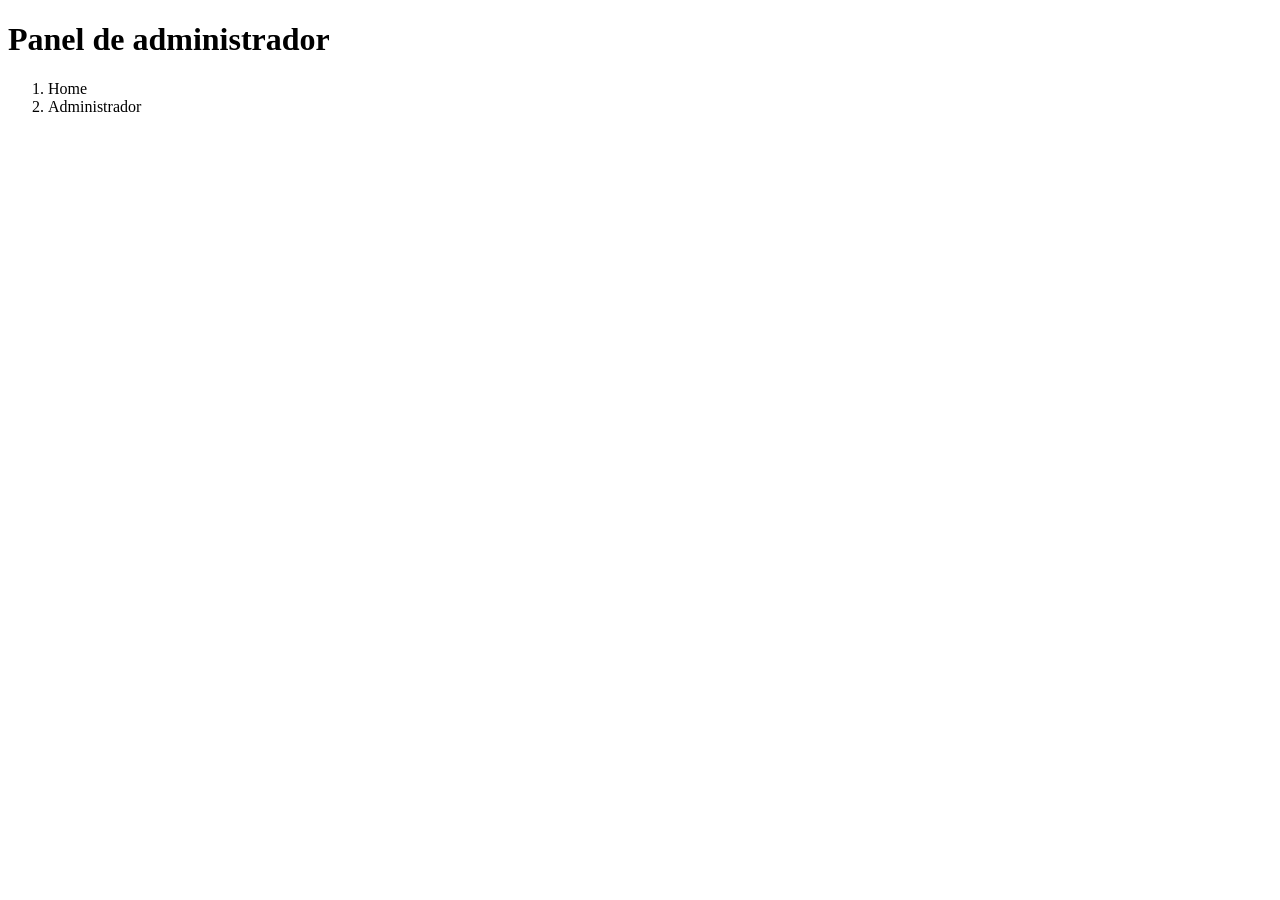
<file: src/main/resources/templates/administrador/home.html>
<!DOCTYPE html>

<html lang="en" xmlns="http://www.thymeleaf.org"><!--convertir plantilla a thymeleaf-->



<head th:insert="~{administrador/template_admin.html::head}"></head>



<body>



	<!-- ======= Header ======= -->

	<div th:insert="~{administrador/template_admin.html::header}"></div>

	<!-- End Header -->



	<main id="main" class="main">



		<div class="pagetitle">

			<h1>Panel de administrador</h1>

			<nav>

				<ol class="breadcrumb">

					<li class="breadcrumb-item"><a th:href="@{/administrador}">Home</a></li>

					<li class="breadcrumb-item active">Administrador</li>

				</ol>

			</nav>

		</div><!-- End Page Title -->



		<section class="section dashboard">
			<div class="row aling -items-top">
				<div class="col-lg-4" th:each="producto: ${productos}">
					<div class="card">
						<img th:src="@{/images/{img} (img=${producto.imagen})}" class="card-img-top" th:alt="${producto.nombre}">
						<div class="card-body">
							<h5 class="card-title" th:text="${producto.nombre}"></h5>
							<p class="card-text" th:text="${producto.descripcion}"></p>
							
						</div>
					</div>
					
				</div>
				
			</div>


		</section>



	</main><!-- End #main -->



	<!-- ======= Footer ======= -->

	<div th:insert="~{administrador/template_admin.html::footer}"></div>

	<!-- End Footer -->







	<!-- Vendor JS Files -->

	<div th:insert="~{administrador/template_admin.html::jsFiles}"></div>



	<!-- Template Main JS File -->

	<script th:src="@{/assetsADMIN/js/main.js}"></script>



</body>



</html>
</file>
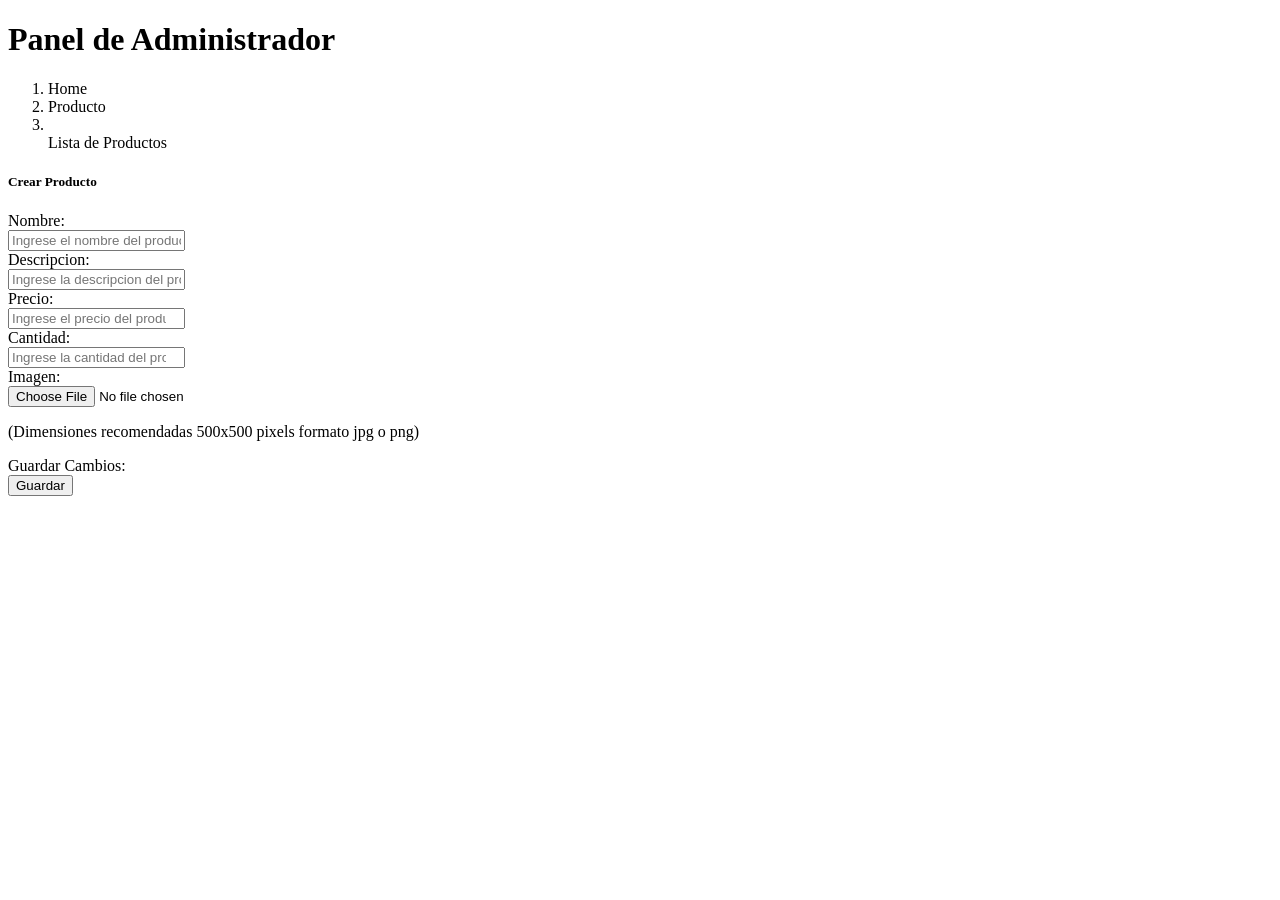
<file: src/main/resources/templates/productos/create.html>
<!DOCTYPE html>

<html lang="es" xmlns=" http://www.thymeLeaf.org"><!--covertir plantilla a thymeleaf-->





<head th:insert="~{administrador/template_admin.html::head}"></head>



<body>



	<!-- ======= Header ======= -->



	<div th:insert="~{administrador/template_admin.html::header}"></div>



	<!-- End Header -->



	<main id="main" class="main">



		<div class="pagetitle">

			<h1>Panel de Administrador</h1>

			<nav>

				<ol class="breadcrumb">

					<li class="breadcrumb-item"><a th:href="@{../administrador}">Home</a></li>

					<li class="breadcrumb-item"><a th:href="@{/productos}">Producto</a></li>

					<li class="breadcrumb-item active"></li><a href="#"></a>Lista de Productos</li>



				</ol>

			</nav>

		</div><!-- End Page Title -->



		<section class="section dashboard">
			<div class="card">
				<div class="card-body">
					<h5 class="card-title">Crear Producto</h5>

					<form th:action="@{/productos/save}" method="post" enctype="multipart/form-data">
						<div class="row mb-3">
							<label for="inputText" class="col-sm-2 col-form-label">Nombre: </label>
							<div class="col-sm-10">
								<input type="text" class="form-control" id="nombre" name="nombre"
									placeholder="Ingrese el nombre del producto" autocomplete="off" required>
							</div>
						</div>
						<div class="row mb-3">
							<label for="inputText" class="col-sm-2 col-form-label">Descripcion: </label>
							<div class="col-sm-10">
								<input type="text" class="form-control" id="descripcion" name="descripcion"
									placeholder="Ingrese la descripcion del producto" autocomplete="off" required>
							</div>
						</div>
						<div class="row mb-3">
							<label for="inputNumber" class="col-sm-2 col-form-label">Precio: </label>
							<div class="col-sm-10">
								<input type="number" class="form-control" id="precio" name="precio"
									placeholder="Ingrese el precio del producto" autocomplete="off" required>
							</div>
						</div>
						<div class="row mb-3">
							<label for="inputNumber" class="col-sm-2 col-form-label">Cantidad: </label>
							<div class="col-sm-10">
								<input type="number" class="form-control" id="cantidad" name="cantidad"
									placeholder="Ingrese la cantidad del producto" autocomplete="off" required>
							</div>
						</div>
						<div class="row mb-3">
							<label for="inputFile" class="col-sm-2 col-form-label">Imagen: </label>
							<div class="col-sm-10">
								<input type="file" class="form-control" id="img" name="img">
								<p>(Dimensiones recomendadas 500x500 pixels formato jpg o png)</p>
							</div>
						</div>

						<div class="row mb-3">
							<label class="col-sm-2 col-form-label">Guardar Cambios: </label>
							<div class="col-sm-10">
								<button type="submit" class="btn btn-success"><i
										class="bi bi-send-plus"></i>Guardar</button>
							</div>
						</div>


					</form>
				</div>
			</div>


		</section>



	</main><!-- End #main -->



	<!-- ======= Footer ======= -->



	<div th:insert="~{administrador/template_admin.html::footer}"></div>





	</div>

	<!-- End Footer -->





	<!-- Vendor JS Files -->

	<div th:insert="~{administrador/template_admin.html::jsFiles}"></div>





</body>



</html>
</file>
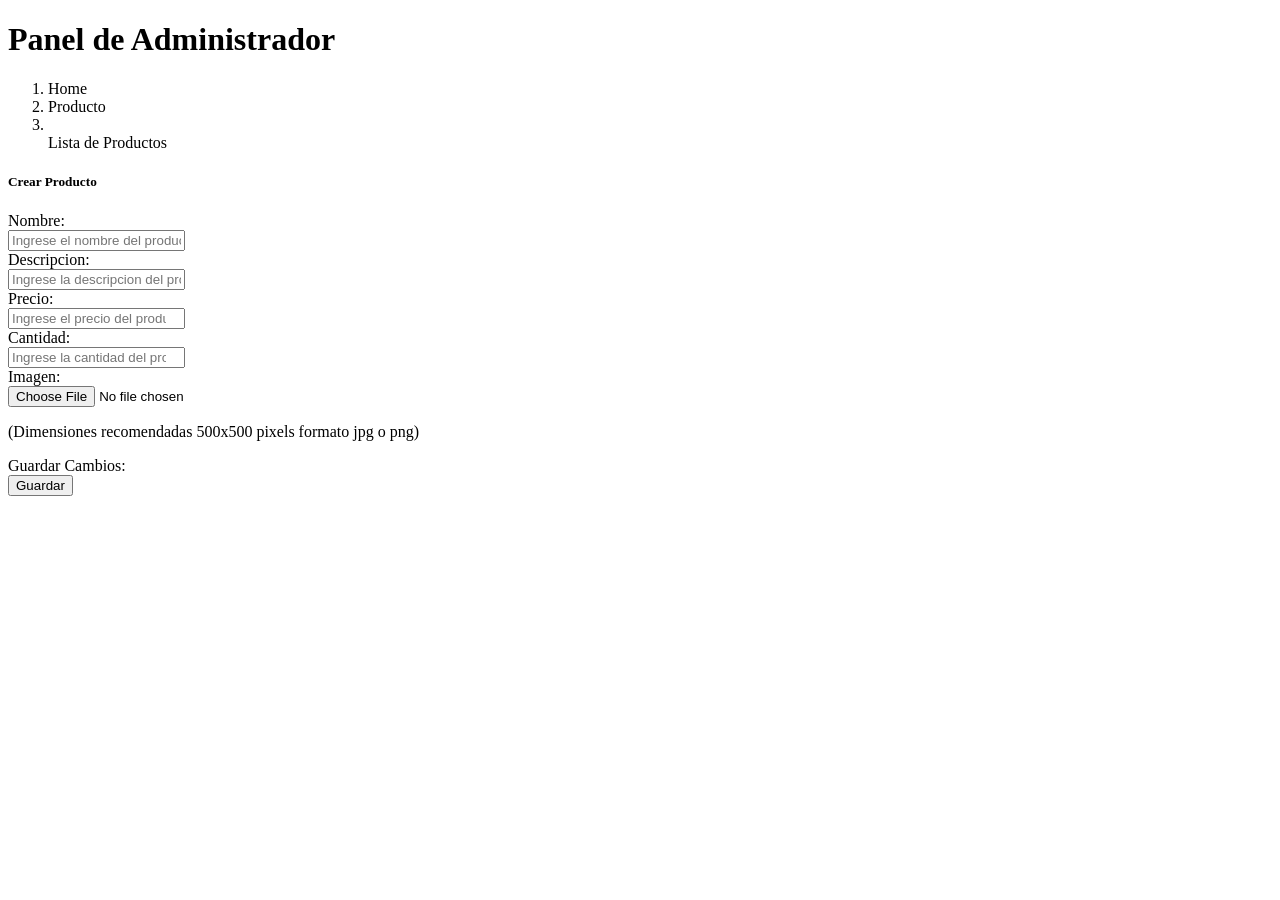
<file: src/main/resources/templates/productos/edit.html>
<!DOCTYPE html>

<html lang="es" xmlns=" http://www.thymeLeaf.org"><!--covertir plantilla a thymeleaf-->





<head th:insert="~{administrador/template_admin.html::head}"></head>



<body>



	<!-- ======= Header ======= -->



	<div th:insert="~{administrador/template_admin.html::header}"></div>



	<!-- End Header -->



	<main id="main" class="main">



		<div class="pagetitle">

			<h1>Panel de Administrador</h1>

			<nav>

				<ol class="breadcrumb">

					<li class="breadcrumb-item"><a th:href="@{../administrador}">Home</a></li>

					<li class="breadcrumb-item"><a th:href="@{/productos}">Producto</a></li>

					<li class="breadcrumb-item active"></li><a href="#"></a>Lista de Productos</li>



				</ol>

			</nav>

		</div><!-- End Page Title -->



		<section class="section dashboard">
			<div class="card">
				<div class="card-body">
					<h5 class="card-title">Crear Producto</h5>

					<form th:action="@{/productos/update}" method="post" enctype="multipart/form-data">
						<div>
							<input type="hidden" name="id" id="id" th:value="${producto.id}">
						</div>
						<div class="row mb-3">
							<label for="inputText" class="col-sm-2 col-form-label">Nombre: </label>
							<div class="col-sm-10">
								<input type="text" class="form-control" id="nombre" name="nombre"
									placeholder="Ingrese el nombre del producto" autocomplete="off" required th:value="${producto.nombre}">
							</div>
						</div>
						<div class="row mb-3">
							<label for="inputText" class="col-sm-2 col-form-label">Descripcion: </label>
							<div class="col-sm-10">
								<input type="text" class="form-control" id="descripcion" name="descripcion"
									placeholder="Ingrese la descripcion del producto" autocomplete="off" required th:value="${producto.descripcion}">
							</div>
						</div>
						<div class="row mb-3">
							<label for="inputNumber" class="col-sm-2 col-form-label">Precio: </label>
							<div class="col-sm-10">
								<input type="number" class="form-control" id="precio" name="precio"
									placeholder="Ingrese el precio del producto" autocomplete="off" required th:value="${producto.precio}">
							</div>
						</div>
						<div class="row mb-3">
							<label for="inputNumber" class="col-sm-2 col-form-label">Cantidad: </label>
							<div class="col-sm-10">
								<input type="number" class="form-control" id="cantidad" name="cantidad"
									placeholder="Ingrese la cantidad del producto" autocomplete="off" required th:value="${producto.cantidad}">
							</div>
						</div>
						<div class="row mb-3">
							<label for="inputFile" class="col-sm-2 col-form-label">Imagen: </label>
							<div class="col-sm-10">
								<input type="file" class="form-control" id="img" name="img">
								<p>(Dimensiones recomendadas 500x500 pixels formato jpg o png)</p>
							</div>
						</div>

						<div class="row mb-3">
							<label class="col-sm-2 col-form-label">Guardar Cambios: </label>
							<div class="col-sm-10">
								<button type="submit" class="btn btn-success"><i
										class="bi bi-send-plus"></i>Guardar</button>
							</div>
						</div>


					</form>
				</div>
			</div>


		</section>



	</main><!-- End #main -->



	<!-- ======= Footer ======= -->



	<div th:insert="~{administrador/template_admin.html::footer}"></div>





	</div>

	<!-- End Footer -->





	<!-- Vendor JS Files -->

	<div th:insert="~{administrador/template_admin.html::jsFiles}"></div>





</body>



</html>
</file>
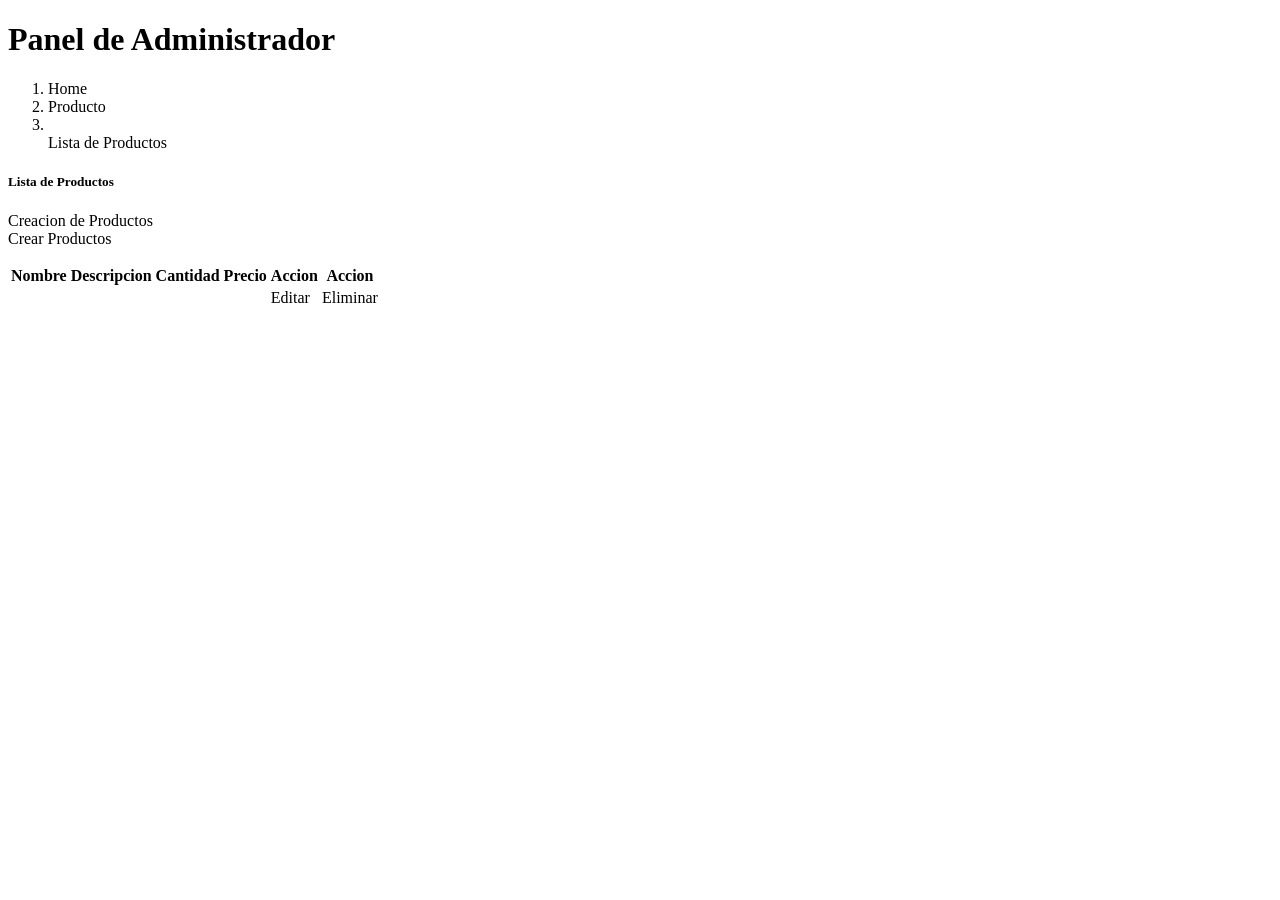
<file: src/main/resources/templates/productos/show.html>
<!DOCTYPE html>

<html lang="es" xmlns=" http://www.thymeLeaf.org"><!--covertir plantilla a thymeleaf-->





<head th:insert="~{administrador/template_admin.html::head}"></head>



<body>



	<!-- ======= Header ======= -->



	<div th:insert="~{administrador/template_admin.html::header}"></div>



	<!-- End Header -->



	<main id="main" class="main">



		<div class="pagetitle">

			<h1>Panel de Administrador</h1>

			<nav>

				<ol class="breadcrumb">

					<li class="breadcrumb-item"><a th:href="@{../administrador}">Home</a></li>

					<li class="breadcrumb-item"><a th:href="@{/productos}">Producto</a></li>

					<li class="breadcrumb-item active"></li><a href="#"></a>Lista de Productos</li>



				</ol>

			</nav>

		</div><!-- End Page Title -->



		<section class="section dashboard">

			<div class="row>">

				<div class="colg-lg-12">

					<div class="card">

						<div class="card-body">

							<h5 class="card-title">Lista de Productos</h5>

							<p>Creacion de Productos

								<br><a class="btn btn-primary" th:href="@{/productos/create}">Crear Productos</a>

							</p>



							<table class="table datatable">

								<thead>

									<tr>

										<th scope="col">Nombre</th>

										<th scope="col">Descripcion</th>

										<th scope="col">Cantidad</th>

										<th scope="col">Precio</th>

										<th scope="col">Accion</th>

										<th scope="col">Accion</th>

									</tr>

								</thead>

								<tbody>

									<tr th:each="producto:${productos}">

										<td th:text="${producto.nombre}"></td>

										<td th:text="${producto.descripcion}"></td>

										<td th:text="${producto.cantidad}"></td>

										<td
											th:text="${#strings.concat('$', #numbers.formatDecimal(producto.precio, 0, 'POINT', 0, 'POINT'))}">

										</td>

										<td><a tittle="Editar" class="btn btn-warning"
												th:href="@{productos/edit/{id} (id=${producto.id})}"><i
													class="bi bi-pencil-square"></i>Editar</a></td>

										<td><a tittle="Eliminar" class="btn btn-danger"
												th:href="@{productos/delete/{id} (id=${producto.id})}"><i
													class="bi bi-file-earmark-x"></i>Eliminar</a></td>



										<td></td>

									</tr>

								</tbody>

							</table>



						</div>

					</div>

				</div>

			</div>



		</section>



	</main><!-- End #main -->



	<!-- ======= Footer ======= -->



	<div th:insert="~{administrador/template_admin.html::footer}"></div>





	</div>

	<!-- End Footer -->





	<!-- Vendor JS Files -->

	<div th:insert="~{administrador/template_admin.html::jsFiles}"></div>





</body>



</html>
</file>
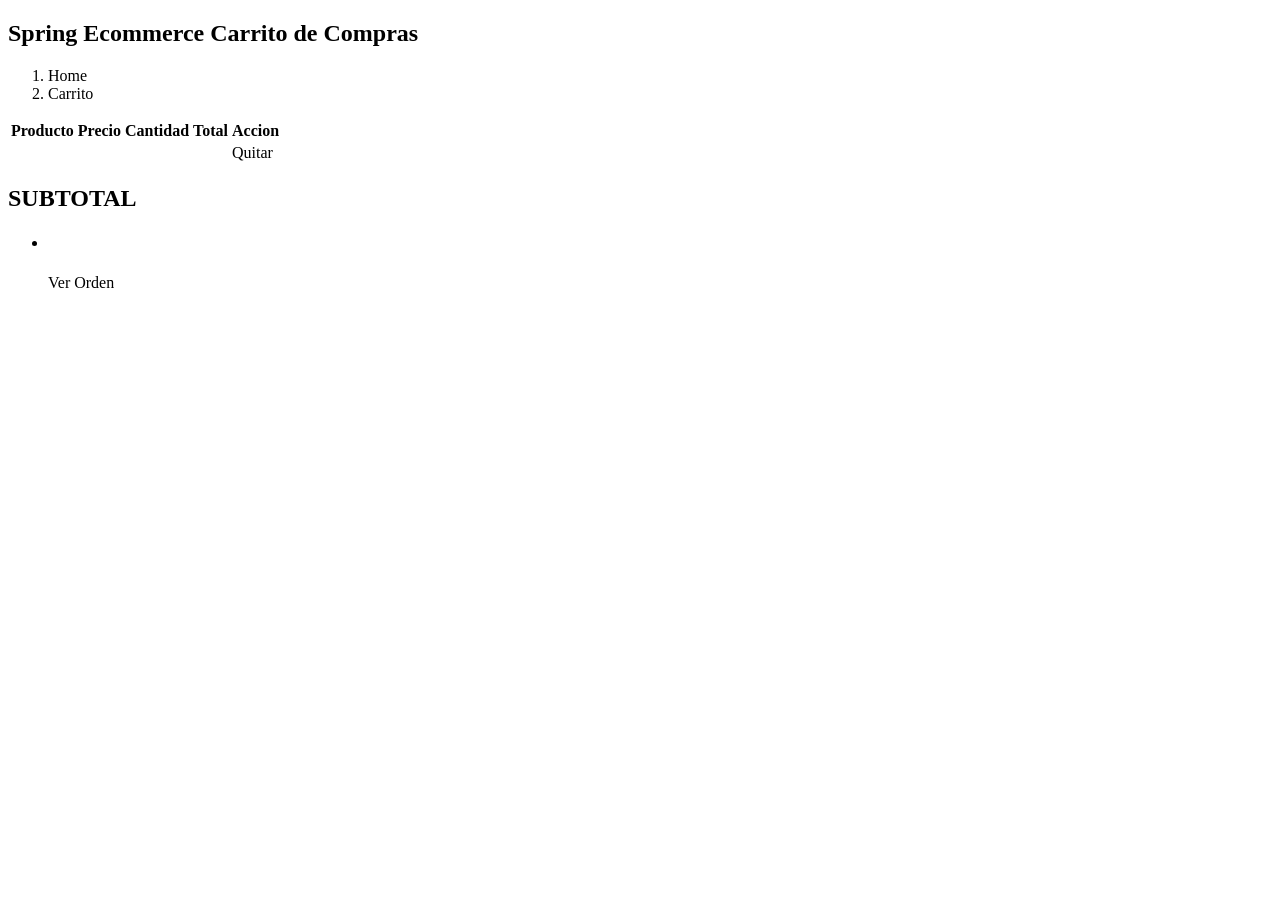
<file: src/main/resources/templates/usuario/carrito.html>
<!DOCTYPE html>
<html lang="es" xmlns:th="http://thymeLeaf.org">

<head th:insert="~{usuario/template_user.html::head}">

</head>

<body>

	<div th:insert="~{usuario/template_user.html::headerLogout}"></div>

	<!-- Hero Section -->
	<section class="hero-section">

	</section>

	<!-- Carrusel de Promociones -->
	<section class="container mb-5">

	</section>

	<!-- Productos -->
	<section class="container mb-5" id="productos">
		<h2 class="section-title">Spring Ecommerce Carrito de Compras</h2>
		<nav aria-label="breadcrumb">
			<ol class="breadcrumb">
				<li class="breadcrumb-item"><a th:href="@{/}">Home</a></li>
				<li class="breadcrumb-item active" aria-current="page">Carrito</li>
			</ol>
		</nav>
		<div class="card mb-4">
			<div class="card-body">
				<div class="row">
					<div class="col-lg-9">
						<table class="table">
							<thead>
								<tr>
									<th scope="col">Producto</th>
									<th scope="col">Precio</th>
									<th scope="col">Cantidad</th>
									<th scope="col">Total</th>
									<th scope="col">Accion</th>
								</tr>
							</thead>
							<tbody>
								<tr th:each="dorden:${cart}">
									<td th:text="${dorden.nombre}"></td>
									<td th:text="${dorden.precio}"></td>
									<td th:text="${dorden.cantidad}"></td>
									<td th:text="${#strings.concat('$', #numbers.formatDecimal(dorden.total, 0, 'POINT', 0, 'POINT'))}"></td>
									<td>
										<a th:href="@{/delete/cart/{id} (id=${dorden.producto.id})}" class="btn btn-danger">Quitar</a>
									</td>

								</tr>
							</tbody>
						</table>
					</div>
					<div class="col-lg-3">
						<h2 class="card-title">SUBTOTAL</h2>
						<ul class="list-group">
							<li class="list-group-item">
								<h5
									th:text="${#strings.concat('$', #numbers.formatDecimal(orden.total, 0, 'POINT', 0, 'POINT'))}">
								</h5>
							</li>
							<a th:href="@{/orden}" class="btn btn-secondary"> Ver Orden</a>
						</ul>
					</div>
				</div>
			</div>
		</div>
	</section>

	<div th:insert="~{usuario/template_user.html::footer}"></div>


	<div th:insert="~{usuario/template_user.html::jsFiles}"></div>
</body>

</html>
</file>
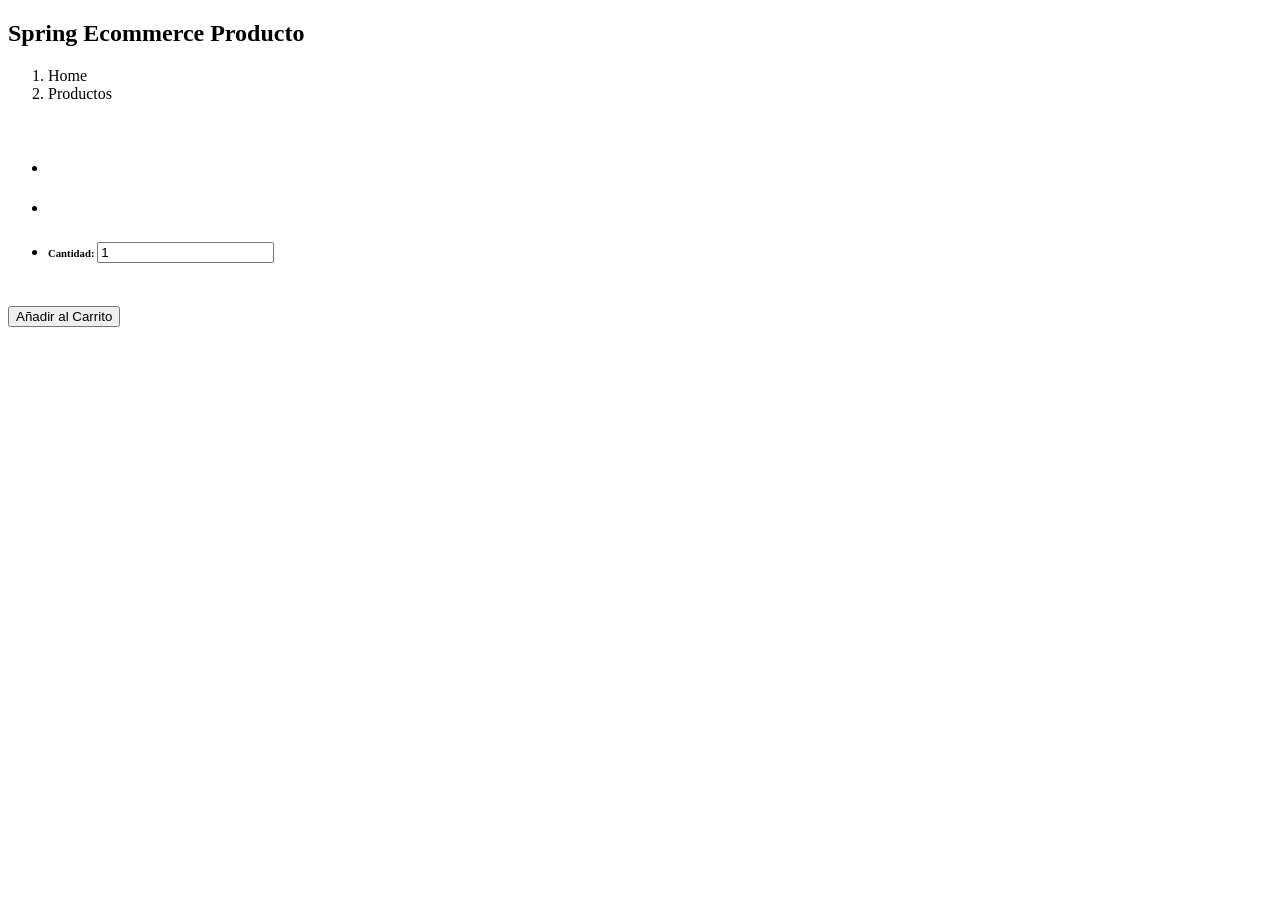
<file: src/main/resources/templates/usuario/productohome.html>
<!DOCTYPE html>
<html lang="es" xmlns:th="http://thymeLeaf.org">

<head th:insert="~{usuario/template_user.html::head}">

</head>

<body>

	<div th:insert="~{usuario/template_user.html::headerLogout}"></div>

	<!-- Hero Section -->
	<!--<section class="hero-section"> 	</section>

	<!- Carrusel de Promociones -->
	<section class="container mb-5">

	</section>

	<!-- Productos -->
	<section class="container mb-5" id="productos">
		<h2 class="section-title">Spring Ecommerce Producto</h2>
		<nav aria-label="breadcrumb">
			<ol class="breadcrumb">
				<li class="breadcrumb-item"><a th:href="@{/}">Home</a></li>
				<li class="breadcrumb-item active" aria-current="page">Productos</li>
			</ol>
		</nav>
		<div class="card mb-4">
			<div class="card-body">
				<div class="row">
					<div class="col-lg-6">
						<a href="#">
							<img class="img-fluid rounded" th:src="@{/images/{img} (img=${producto.imagen})}"
								th:alt="${producto.nombre}">
						</a>
					</div>
					<div class="col-lg-6">
						<form th:action="@{/cart}" method="post">
							<input type="hidden" th:value="${producto.id}" name="id" id="id">
							<h2 class="card-title" th:text="${producto.nombre}"></h2>
							<ul class="list-group">
								<li class="list-group-item">
									<h5
										th:text="'Precio: ' + ${#strings.concat('$', #numbers.formatDecimal(producto.precio, 0, 'POINT', 0, 'POINT'))}">
									</h5>
								</li>
								<li class="list-group-item">
									<p th:text="'Descripcion: ' + ${producto.descripcion}"></p>
								</li>
								<li class="list-group-item">
									<h6>
										Cantidad: <input type="number" id="cantidad" name="cantidad" autocomplete="off"
											min="1" th:max="${producto.cantidad}" value="1">
									</h6>
								</li>
							</ul>
							<br>
							<button type="submit" class="btn btn-secondary">Añadir al Carrito</button>
						</form>
					</div>
					<div></div>
				</div>
			</div>
		</div>
	</section>

	<div th:insert="~{usuario/template_user.html::footer}"></div>


	<div th:insert="~{usuario/template_user.html::jsFiles}"></div>
</body>

</html>
</file>
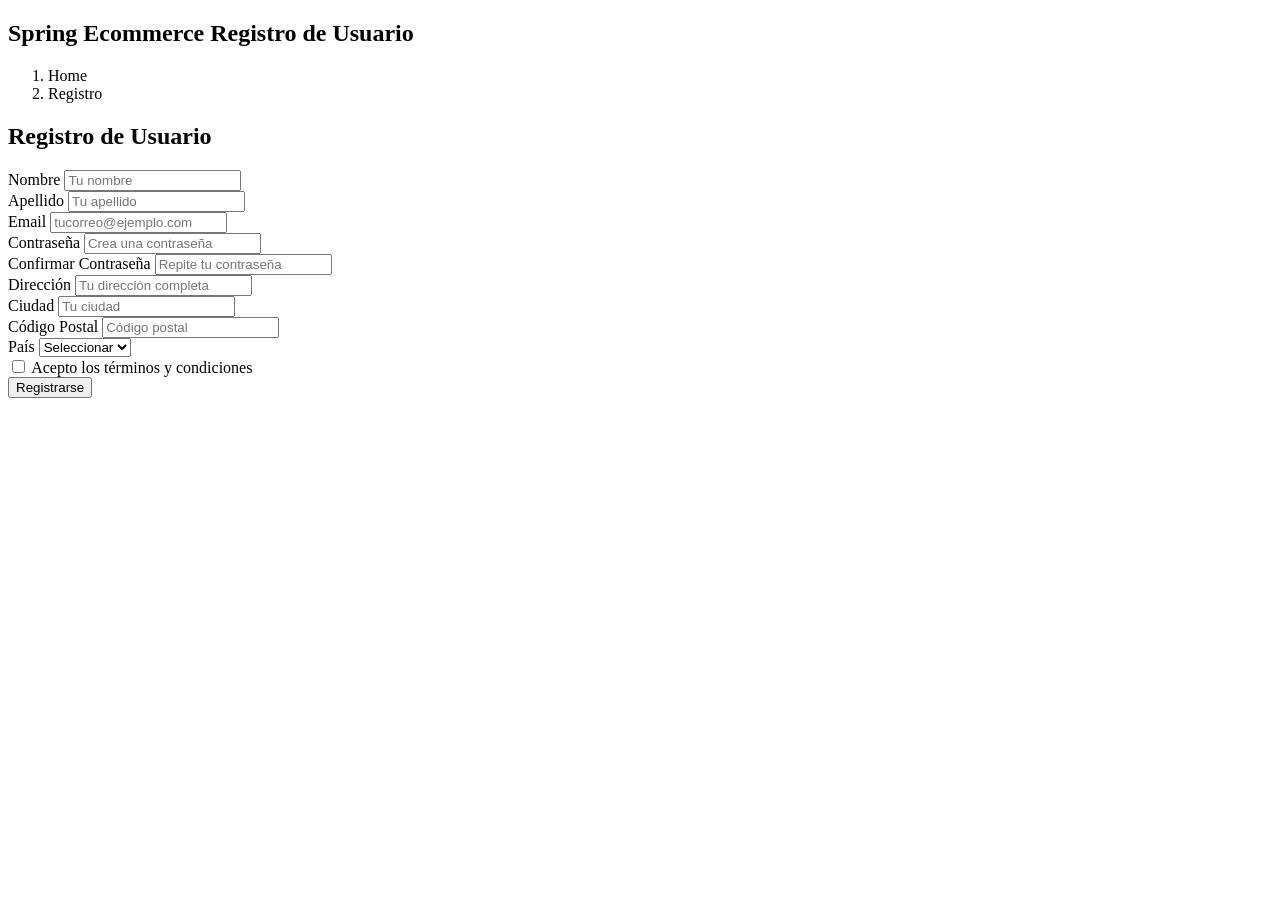
<file: src/main/resources/templates/usuario/registro.html>
<!DOCTYPE html>
<html lang="es" xmlns:th="http://thymeLeaf.org">

<head th:insert="~{usuario/template_user.html::head}">

</head>

<body>

	<div th:insert="~{usuario/template_user.html::headerLogout}"></div>

	<!-- Hero Section -->
	<section class="hero-section">

	</section>

	<!-- Carrusel de Promociones -->
	<section class="container mb-5">

	</section>

	<!-- Productos -->
	<section class="container mb-5" id="productos">
		<h2 class="section-title">Spring Ecommerce Registro de Usuario</h2>
		<nav aria-label="breadcrumb">
			<ol class="breadcrumb">
				<li class="breadcrumb-item"><a th:href="@{/}">Home</a></li>
				<li class="breadcrumb-item active" aria-current="page">Registro</li>
			</ol>
		</nav>
		<section class="container mb-5">
		      <h2 class="section-title">Registro de Usuario</h2>
		      <div class="row justify-content-center">
		          <div class="col-md-8">
		              <div class="card">
		                  <div class="card-body">
		                      <form>
		                          <div class="row mb-3">
		                              <div class="col-md-6">
		                                  <label for="firstName" class="form-label">Nombre</label>
		                                  <input type="text" class="form-control" id="firstName" placeholder="Tu nombre"
		                                      required>
		                              </div>
		                              <div class="col-md-6">
		                                  <label for="lastName" class="form-label">Apellido</label>
		                                  <input type="text" class="form-control" id="lastName" placeholder="Tu apellido"
		                                      required>
		                              </div>
		                          </div>
		                          <div class="mb-3">
		                              <label for="email" class="form-label">Email</label>
		                              <input type="email" class="form-control" id="email" placeholder="tucorreo@ejemplo.com"
		                                  required>
		                          </div>
		                          <div class="row mb-3">
		                              <div class="col-md-6">
		                                  <label for="password" class="form-label">Contraseña</label>
		                                  <input type="password" class="form-control" id="password"
		                                      placeholder="Crea una contraseña" required>
		                              </div>
		                              <div class="col-md-6">
		                                  <label for="confirmPassword" class="form-label">Confirmar Contraseña</label>
		                                  <input type="password" class="form-control" id="confirmPassword"
		                                      placeholder="Repite tu contraseña" required>
		                              </div>
		                          </div>
		                          <div class="mb-3">
		                              <label for="address" class="form-label">Dirección</label>
		                              <input type="text" class="form-control" id="address" placeholder="Tu dirección completa"
		                                  required>
		                          </div>
		                          <div class="row mb-3">
		                              <div class="col-md-6">
		                                  <label for="city" class="form-label">Ciudad</label>
		                                  <input type="text" class="form-control" id="city" placeholder="Tu ciudad" required>
		                              </div>
		                              <div class="col-md-3">
		                                  <label for="zip" class="form-label">Código Postal</label>
		                                  <input type="text" class="form-control" id="zip" placeholder="Código postal"
		                                      required>
		                              </div>
		                              <div class="col-md-3">
		                                  <label for="country" class="form-label">País</label>
		                                  <select class="form-select" id="country">
		                                      <option selected>Seleccionar</option>
		                                      <option>España</option>
		                                      <option>México</option>
		                                      <option>Argentina</option>
		                                      <option>Colombia</option>
		                                      <option>Chile</option>
		                                  </select>
		                              </div>
		                          </div>
		                          <div class="form-check mb-3">
		                              <input class="form-check-input" type="checkbox" id="terms">
		                              <label class="form-check-label" for="terms">
		                                  Acepto los términos y condiciones
		                              </label>
		                          </div>
		                          <button type="submit" class="btn btn-primary w-100">Registrarse</button>
		                      </form>
		                  </div>
		              </div>
		          </div>
		      </div>
	</section>

	<div th:insert="~{usuario/template_user.html::footer}"></div>


	<div th:insert="~{usuario/template_user.html::jsFiles}"></div>
</body>

</html>
</file>
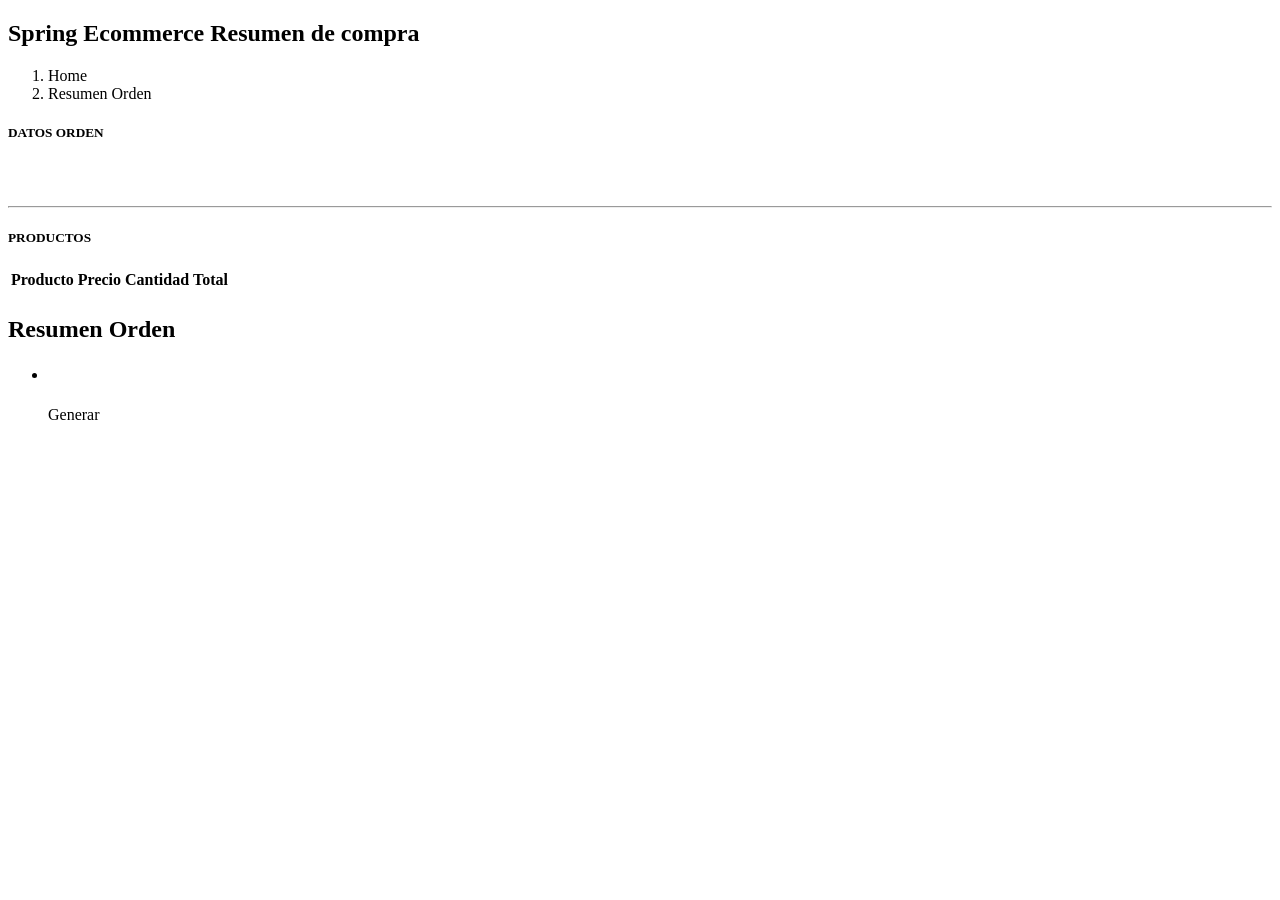
<file: src/main/resources/templates/usuario/resumenorden.html>
<!DOCTYPE html>
<html lang="es" xmlns:th="http://thymeLeaf.org">

<head th:insert="~{usuario/template_user.html::head}">

</head>

<body>

	<div th:insert="~{usuario/template_user.html::headerLogout}"></div>

	<!-- Hero Section -->
	<section class="hero-section">

	</section>

	<!-- Carrusel de Promociones -->
	<section class="container mb-5">

	</section>

	<!-- Productos -->
	<section class="container mb-5" id="productos">
		<h2 class="section-title">Spring Ecommerce Resumen de compra</h2>
		<nav aria-label="breadcrumb">
			<ol class="breadcrumb">
				<li class="breadcrumb-item"><a th:href="@{/}">Home</a></li>
				<li class="breadcrumb-item active" aria-current="page">Resumen Orden</li>
			</ol>
		</nav>
		<div class="card mb-4">
			<div class="card-body">
				<div class="row">
					<div class="col-lg-9">
						<div class="card-body">
							<h5 class="card-title">DATOS ORDEN</h5>
							<br>
							<h6 th:text="'Nombre: ' + ${usuario.nombre}"></h6>
							<h6 th:text="'Correo: ' + ${usuario.email}"></h6>
							<h6 th:text="'Direccion: ' + ${usuario.direccion}"></h6>
							<hr>
							<h5 class="card-title">PRODUCTOS</h5>
							<div>
								<table class="table">
									<thead>
										<tr>
											<th scope="col">Producto</th>
											<th scope="col">Precio</th>
											<th scope="col">Cantidad</th>
											<th scope="col">Total</th>
										</tr>
									</thead>
									<tbody>
										<tr th:each="dorden:${cart}">
											<td th:text="${dorden.nombre}"></td>
											<td
												th:text="${#strings.concat('$', #numbers.formatDecimal(dorden.precio, 0, 'POINT', 0, 'POINT'))}">
											</td>
											<td
												th:text="${#strings.concat('$', #numbers.formatDecimal(dorden.cantidad, 0, 'POINT', 0, 'POINT'))}">
											</td>
											<td
												th:text="${#strings.concat('$', #numbers.formatDecimal(dorden.total, 0, 'POINT', 0, 'POINT'))}">
											</td>
										</tr>
									</tbody>
								</table>
							</div>
						</div>

					</div>
					<div class="col-lg-3">
						<h2 class="card-title">Resumen Orden</h2>
						<ul class="list-group">
							<li class="list-group-item">
								<h5
									th:text="'Total: ' + ${#strings.concat('$', #numbers.formatDecimal(orden.total, 0, 'POINT', 0, 'POINT'))}">
								</h5>
							</li>
							<a th:href="@{saveOrder}" class="btn btn-secondary">Generar</a>
						</ul>
					</div>
				</div>
			</div>
		</div>
	</section>

	<div th:insert="~{usuario/template_user.html::footer}"></div>


	<div th:insert="~{usuario/template_user.html::jsFiles}"></div>
</body>

</html>
</file>
